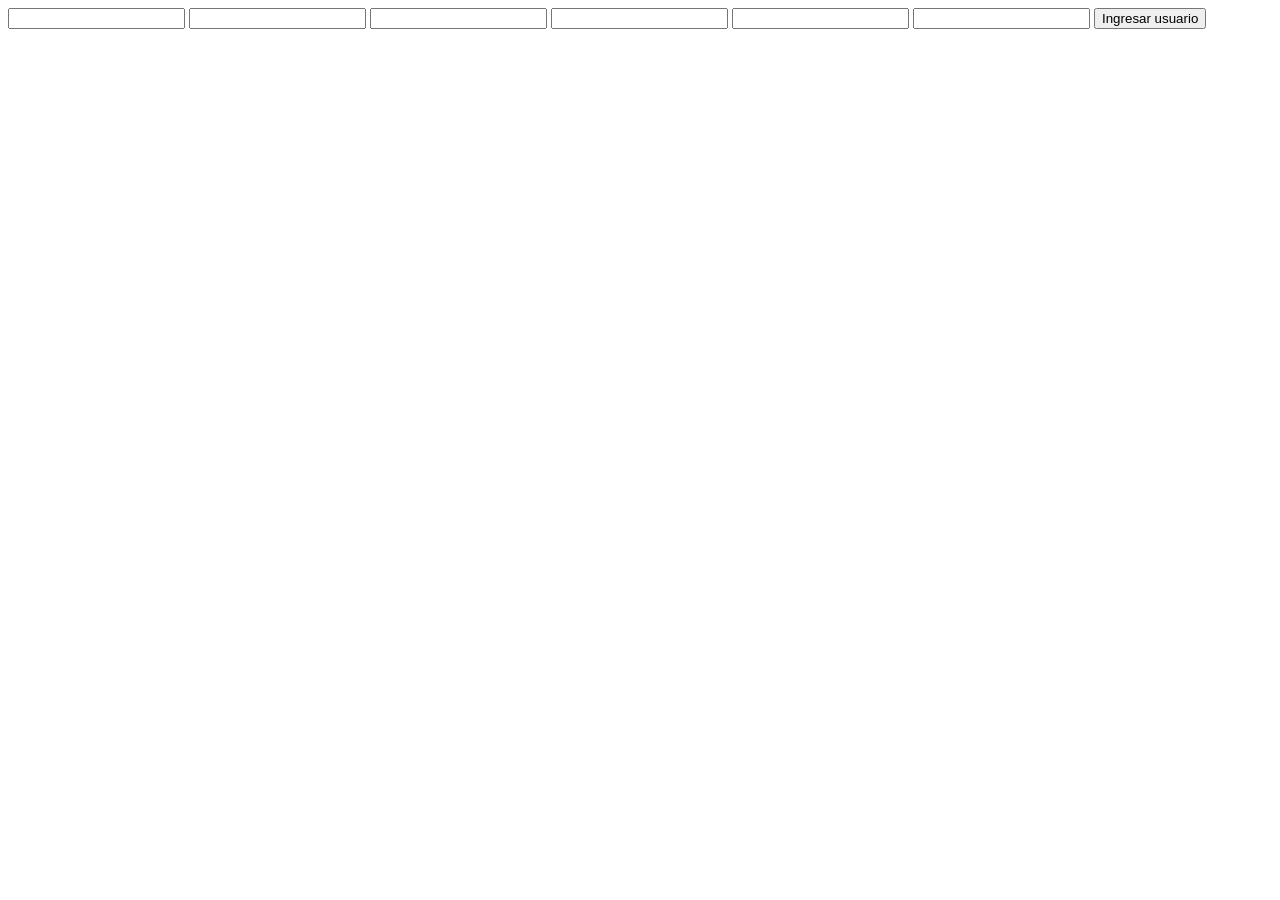
<file: app/templates/insert.html>
<!DOCTYPE html>
<html lang="en">
<head>
    <meta charset="UTF-8">
    <meta name="viewport" content="width=device-width, initial-scale=1.0">
    <title>Document</title>
</head>
<body>
    <form action="/miembros/insertar" method="post">
        <input type="text">
        <input type="text">
        <input type="text">
        <input type="text">
        <input type="text">
        <input type="text">
        <input type="submit" value="Ingresar usuario">
    </form>
</body>
</html>
</file>
